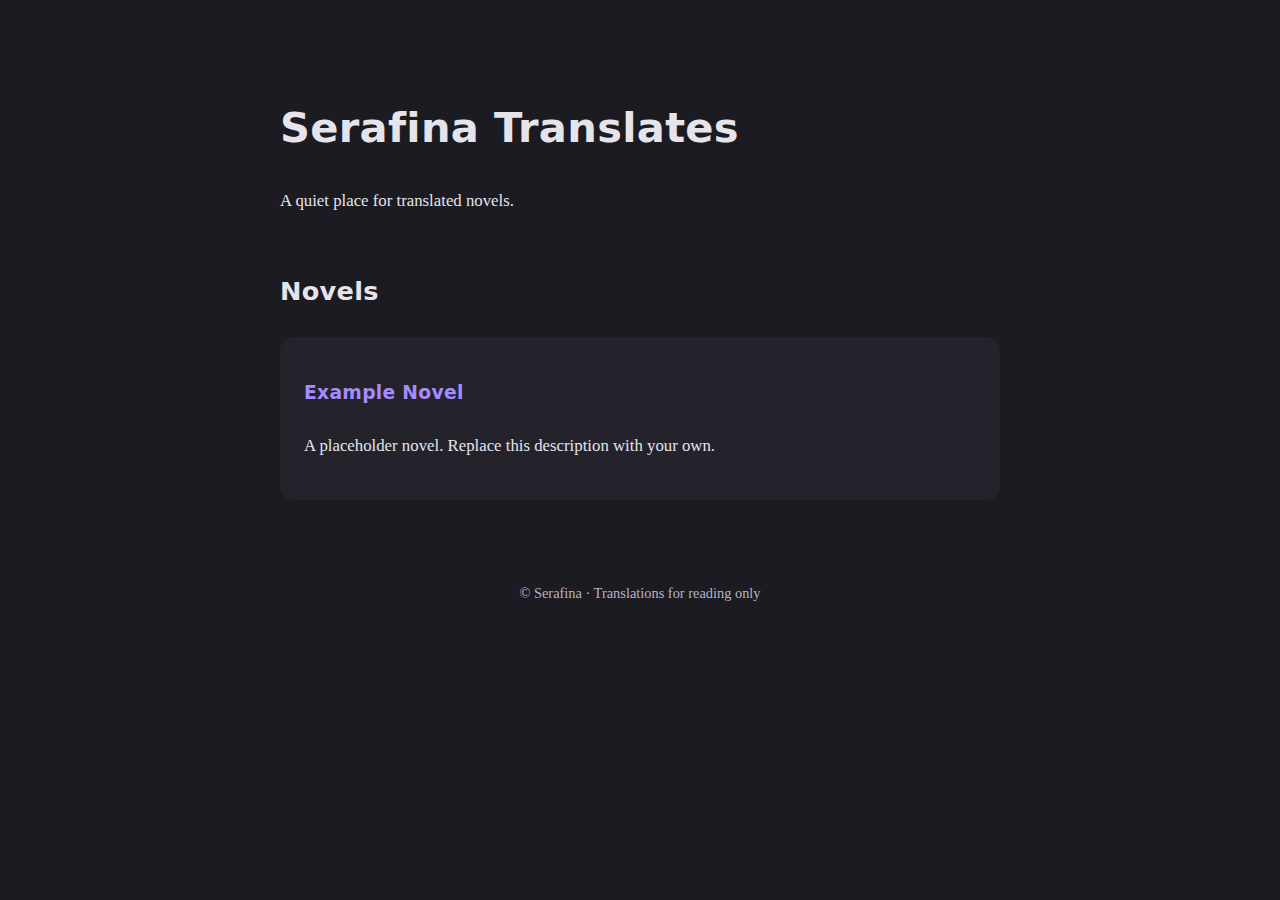
<file: index.html>
<!DOCTYPE html>
<html lang="en">
<head>
  <meta charset="UTF-8">
  <title>Serafina Translates</title>
  <meta name="description" content="A quiet archive of translated novels. Thoughtful, accurate translations by Serafina.">
  <meta name="viewport" content="width=device-width, initial-scale=1.0">
  <link rel="stylesheet" href="style.css">
</head>
<body>

<div class="container">
  <h1>Serafina Translates</h1>
  <p class="muted">A quiet place for translated novels.</p>

  <h2>Novels</h2>

  <div class="novel">
    <h3><a href="novels/example-novel/">Example Novel</a></h3>
    <p>A placeholder novel. Replace this description with your own.</p>
  </div>

  <div class="footer">
    © Serafina · Translations for reading only
  </div>
</div>

</body>
</html>
</file>
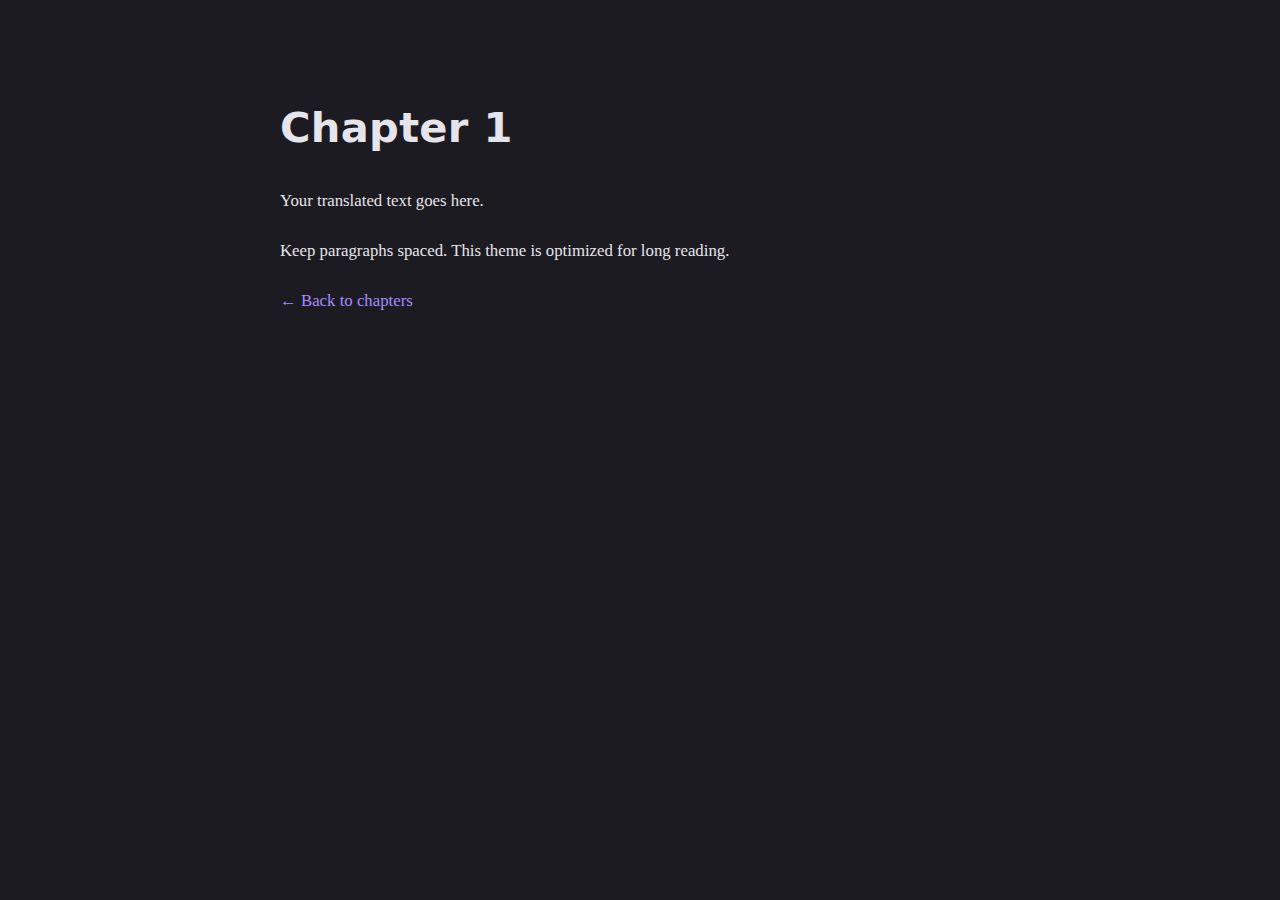
<file: novels/example-novel/chapter-1.html>
<!DOCTYPE html>
<html>
<head>
  <meta charset="UTF-8">
  <title>Example Novel – Chapter 1</title>
  <meta name="description" content="Example Novel Chapter 1 translated by Serafina.">
  <meta name="viewport" content="width=device-width, initial-scale=1.0">
  <link rel="stylesheet" href="../../style.css">
</head>
<body>

<div class="container">
  <h1>Chapter 1</h1>

  <p>Your translated text goes here.</p>
  <p>Keep paragraphs spaced. This theme is optimized for long reading.</p>

  <p><a href="index.html">← Back to chapters</a></p>
</div>

</body>
</html>
</file>
<file: style.css>
/* ===== Global ===== */
:root {
  --bg: #1c1b22;
  --text: #e6e4eb;
  --muted: #b6b3c2;
  --accent: #a48bff;
  --card: #24232b;
}

* {
  box-sizing: border-box;
}

body {
  margin: 0;
  background: var(--bg);
  color: var(--text);
  font-family: "Georgia", "Times New Roman", serif;
  line-height: 1.9;
}

/* ===== Layout ===== */
.container {
  max-width: 760px;
  margin: 0 auto;
  padding: 60px 20px;
}

/* ===== Headings ===== */
h1, h2, h3 {
  font-family: system-ui, -apple-system, BlinkMacSystemFont, "Segoe UI", sans-serif;
  font-weight: 600;
  letter-spacing: 0.3px;
}

h1 {
  font-size: 2.6rem;
  margin-bottom: 10px;
}

h2 {
  margin-top: 50px;
  font-size: 1.6rem;
}

/* ===== Text ===== */
p {
  font-size: 1.05rem;
  margin: 18px 0;
}

/* ===== Links ===== */
a {
  color: var(--accent);
  text-decoration: none;
}

a:hover {
  text-decoration: underline;
}

/* ===== Novel List ===== */
.novel {
  background: var(--card);
  border-radius: 14px;
  padding: 20px 24px;
  margin: 18px 0;
}

/* ===== Footer ===== */
.footer {
  margin-top: 80px;
  font-size: 0.9rem;
  color: var(--muted);
  text-align: center;
}
</file>
